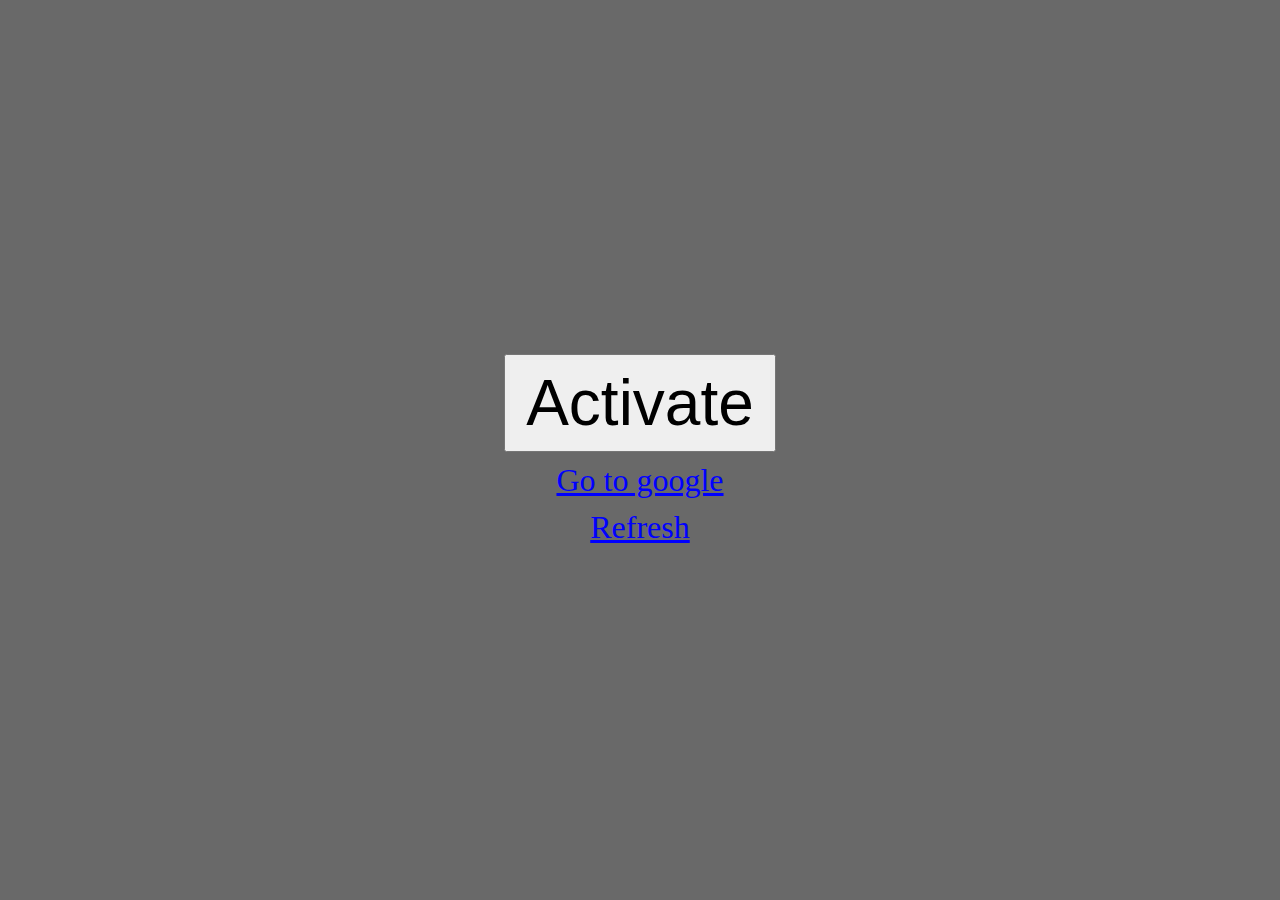
<file: index.html>
<!DOCTYPE html>
<html lang="en">
<head>
    <meta charset="UTF-8">
    <meta name="viewport" content="width=device-width, initial-scale=1.0">
    <link rel="stylesheet" type="text/css" href="style.css">
    <title>WEB Buttons</title>
</head>
<body>
    <div class="center-container">
        <button id="the-button">Activate</button>
        <a href="https://www.google.com">Go to google</a>
        <a href="#" onclick="location.reload()">Refresh</a>
    </div>
    <script src="script.js"></script>
</body>
</html>
</file>
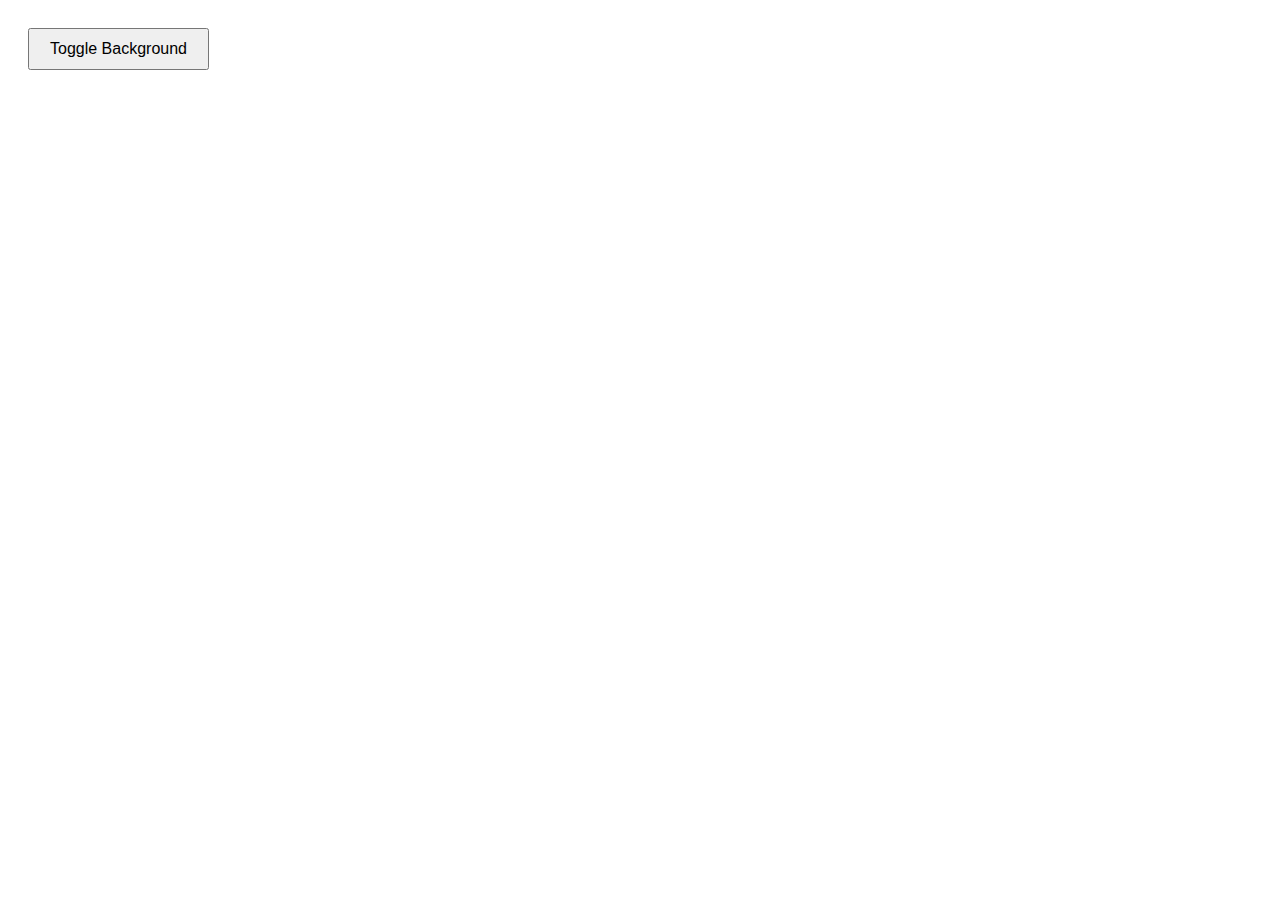
<file: buttons.html>
<!DOCTYPE html>
<html lang="en">
<head>
    <meta charset="UTF-8">
    <meta name="viewport" content="width=device-width, initial-scale=1.0">
    <title>Toggle Background Color</title>
    <style>
        body.black-background {
            background-color: black;
            color: white;
        }
        button {
            margin: 20px;
            padding: 10px 20px;
            font-size: 16px;
        }
    </style>
</head>
<body>
    <button id="toggleButton">Toggle Background</button>

    <script>
        // Function to toggle the background color
        function toggleBackground() {
            const body = document.body;
            const isBlack = body.classList.toggle('black-background');
            localStorage.setItem('background', isBlack ? 'black' : 'white');

            // Use the history API to update the state
            if (isBlack) {
                history.pushState({ background: 'black' }, '');
            } else {
                history.replaceState({}, '');
            }
        }

        // Check local storage for the background color on page load
        window.addEventListener('load', () => {
            const savedBackground = localStorage.getItem('background');
            if (savedBackground === 'black') {
                document.body.classList.add('black-background');
                history.replaceState({ background: 'black' }, '');
            }
        });

        // Event listener for the button
        document.getElementById('toggleButton').addEventListener('click', toggleBackground);

        // Reset background color and navigate back when popstate is detected
        window.addEventListener('popstate', (event) => {
            if (event.state && event.state.background === 'black') {
                document.body.classList.add('black-background');
            } else {
                document.body.classList.remove('black-background');
            }
        });
    </script>
</body>
</html>
</file>
<file: style.css>
body, html {
    height: 100%;
    margin: 0;
    display: flex;
    justify-content: center;
    align-items: center;
}

body {
    background-color: dimgrey;
}

.center-container {
    display: flex;
    flex-direction: column;
    justify-content: center;
    align-items: center;
    height: 100%;
    width: 100%;
}

#the-button {
    padding: 10px 20px;
    font-size: 4rem;
}

a {
    color: blue;
    font-size: 2rem;
    margin-top: 10px;
}
</file>
